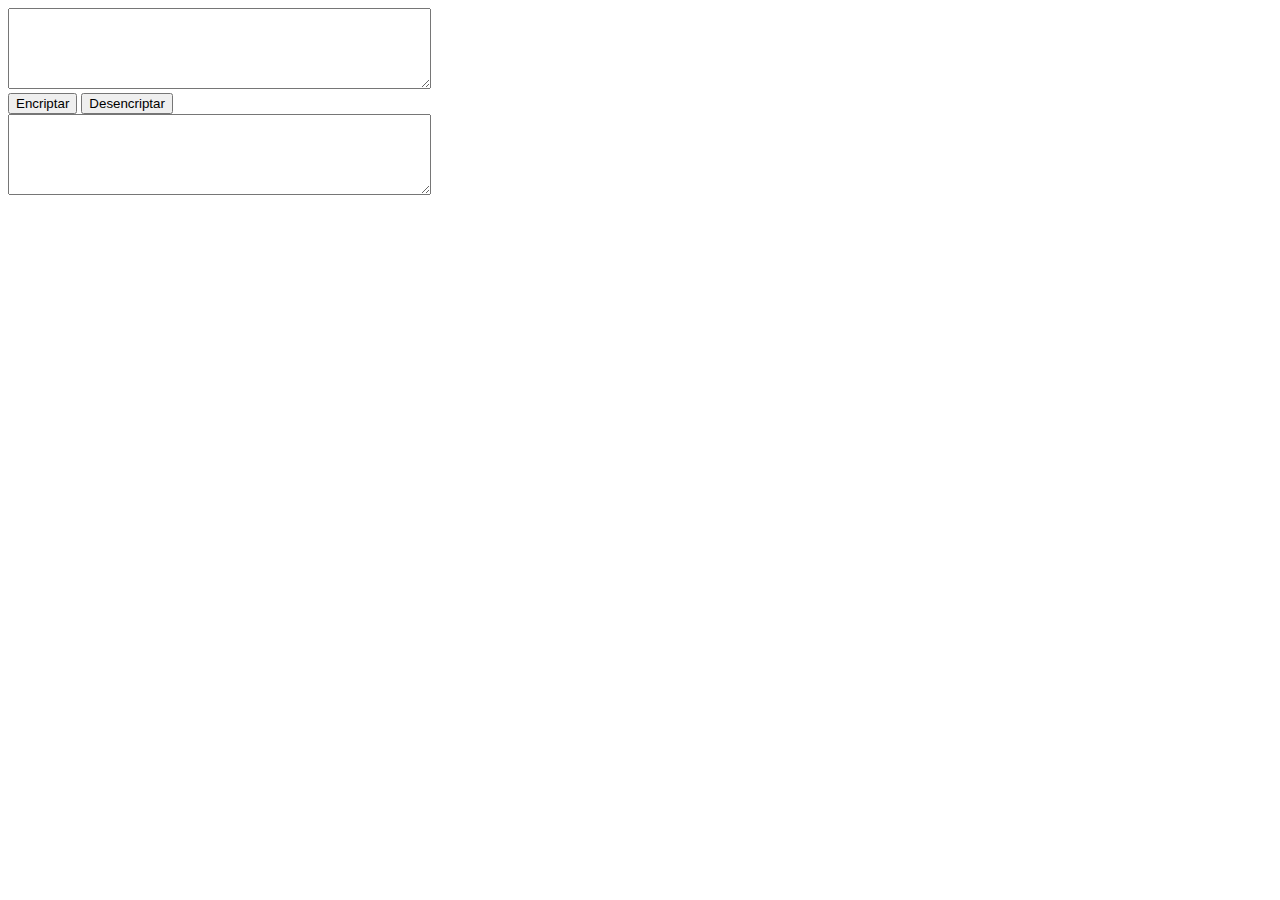
<file: prueba.html>
<!DOCTYPE html>
<html lang="es">
<head>
    <meta charset="UTF-8">
    <meta name="viewport" content="width=device-width, initial-scale=1.0">
    <title>Encriptador y Desencriptador</title>
</head>
<body>
    <textarea id="inputText" rows="5" cols="50"></textarea><br>
    <button onclick="encriptar()">Encriptar</button>
    <button onclick="desencriptar()">Desencriptar</button>
    <br>
    <textarea id="outputText" rows="5" cols="50" readonly></textarea>

    <script>
        function encriptar() {
            var texto = document.getElementById('inputText').value.toLowerCase();
            var textoEncriptado = '';
            for (var i = 0; i < texto.length; i++) {
                switch (texto.charAt(i)) {
                    case 'e':
                        textoEncriptado += 'enter';
                        break;
                    case 'i':
                        textoEncriptado += 'imes';
                        break;
                    case 'a':
                        textoEncriptado += 'ai';
                        break;
                    case 'o':
                        textoEncriptado += 'ober';
                        break;
                    case 'u':
                        textoEncriptado += 'ufat';
                        break;
                    default:
                        textoEncriptado += texto.charAt(i);
                }
            }
            document.getElementById('outputText').value = textoEncriptado;
        }

        function desencriptar() {
            var textoEncriptado = document.getElementById('inputText').value;
            var textoDesencriptado = '';
            textoEncriptado = textoEncriptado.replace(/enter/g, 'e');
            textoEncriptado = textoEncriptado.replace(/imes/g, 'i');
            textoEncriptado = textoEncriptado.replace(/ai/g, 'a');
            textoEncriptado = textoEncriptado.replace(/ober/g, 'o');
            textoEncriptado = textoEncriptado.replace(/ufat/g, 'u');
            document.getElementById('outputText').value = textoEncriptado;
        }
    </script>
</body>
</html>
</file>
